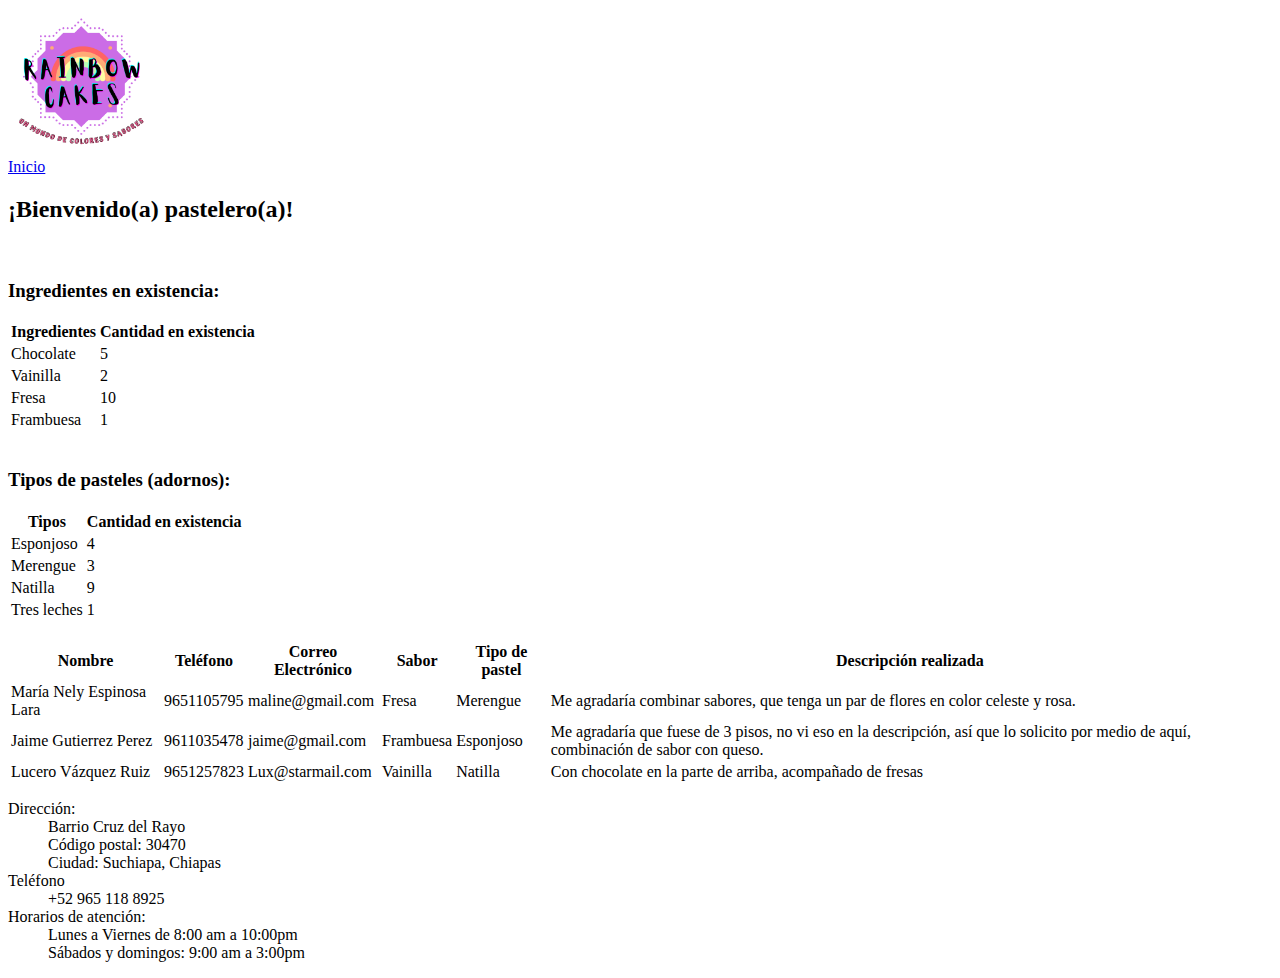
<file: vistas/inventario.html>
<html lang="en">
<head>
    <meta charset="UTF-8">
    <meta http-equiv="X-UA-Compatible" content="IE=edge">
    <meta name="viewport" content="width=device-width, initial-scale=1.0">
    <title>Rainbow cakes</title>
    <link rel="stylesheet" href="../css/style.css">
</head>
<body>
    <header>
        <img src="../img/logo-rainbow-cakes.png" class="logo">
        <nav class="menu">
            <a href="../index.html">Inicio</a>
          </nav>  
    </header> 

    <h2 class="frases">¡Bienvenido(a) pastelero(a)!</h2>
    <br>

    <h3>Ingredientes en existencia:</h3>
    <table>
        <tr>
            <th>Ingredientes</th>
            <th>Cantidad en existencia</th>
        </tr>
        <tr>
            <td>Chocolate</td>
            <td>5</td>
        </tr>
            <tr>
            <td>Vainilla</td>
            <td>2</td>
        </tr>
        
        <tr>
            <td>Fresa</td>
            <td>10</td>
        </tr>
        <tr>
            <td>Frambuesa</td>
            <td>1</td>
        </tr>
    </table>
    <br>
    <h3>Tipos de pasteles (adornos): </h3>
    <table>
        <tr>
            <th>Tipos</th>
            <th>Cantidad en existencia</th>
        </tr>
        <tr>
            <td>Esponjoso</td>
            <td>4</td>
        </tr>
        <tr>
            <td>Merengue</td>
            <td>3</td>
        </tr>
            <tr>
            <td>Natilla</td>
            <td>9</td>
        </tr>
        <tr>
            <td>Tres leches</td>
            <td>1</td>
        </tr>

    </table>


    <h3></h3>
    <table>
    <tr>
        <th>Nombre</th>
        <th>Teléfono</th>
        <th>Correo Electrónico</th>
        <th>Sabor</th>
        <th>Tipo de pastel</th>
        <th>Descripción realizada</th>
    </tr>
    <tr>
        <td>María Nely Espinosa Lara</td>
        <td>9651105795</td>
        <td>maline@gmail.com</td>
        <td>Fresa</td>
        <td>Merengue</td>
        <td>Me agradaría combinar sabores, que tenga un par de flores en color celeste y rosa.</td>
    </tr>
        <tr>
        <td>Jaime Gutierrez Perez</td>
        <td>9611035478</td>
        <td>jaime@gmail.com</td>
        <td>Frambuesa</td>
        <td>Esponjoso</td>
        <td>Me agradaría que fuese de 3 pisos, no vi eso en la descripción, así que lo solicito por medio de aquí, combinación de sabor con queso.</td>
    </tr>
        <tr>
        <td>Lucero Vázquez Ruiz</td>
        <td>9651257823</td>
        <td>Lux@starmail.com</td>
        <td>Vainilla</td>
        <td>Natilla</td>
        <td>Con chocolate en la parte de arriba, acompañado de fresas</td>
    </tr>
    </table>



    <footer>
        <dl>
            <div>
                <dt>Dirección: </dt>
                <dd>Barrio Cruz del Rayo</dd>
                <dd>Código postal: 30470</dd>
                <dd>Ciudad: Suchiapa, Chiapas</dd>
            </div>
            <div>
                <dt>Teléfono</dt>
                <dd>+52 965 118 8925</dd>
            </div>
            <div>
                <dt>Horarios de atención:</dt>
                <dd>Lunes a Viernes de 8:00 am a 10:00pm</dd>
                <dd>Sábados y domingos: 9:00 am a 3:00pm</dd>
            </div>
        </dl>
    </footer>

</body>
</file>
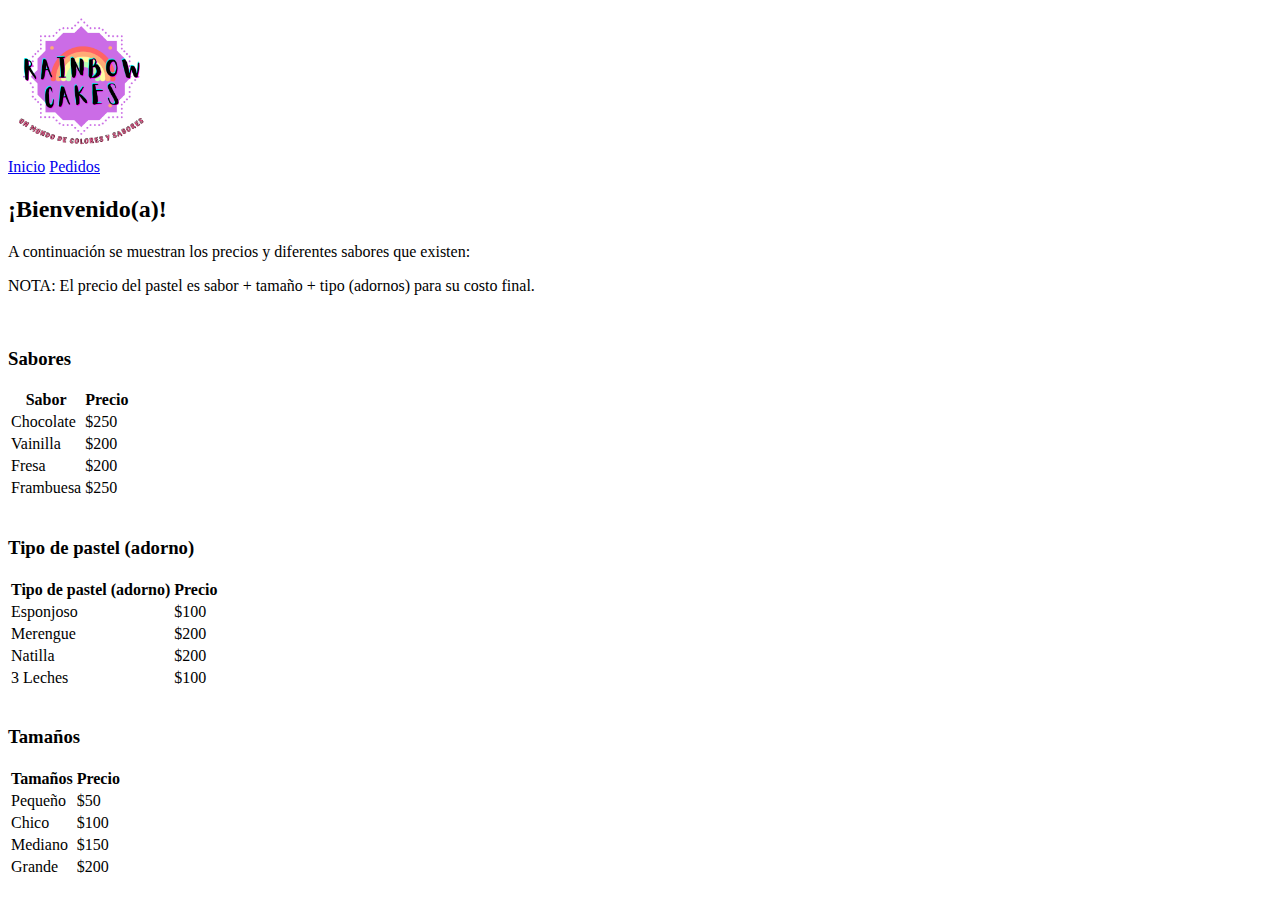
<file: vistas/pasteles.html>
<html lang="en">
<head>
    <meta charset="UTF-8">
    <meta http-equiv="X-UA-Compatible" content="IE=edge">
    <meta name="viewport" content="width=device-width, initial-scale=1.0">
    <title>Rainbow cakes</title>
    <link rel="stylesheet" href="../css/style.css">
</head>
<body>
    <header>
        <img src="../img/logo-rainbow-cakes.png" class="logo">
        <nav class="menu">
            <a href="../index.html">Inicio</a>
            <a href="pedido.html">Pedidos</a>
          </nav>  
    </header> 

    <h2 class="frases">¡Bienvenido(a)!</h2>
    <p>A continuación se muestran los precios y diferentes sabores que existen: </p>
    <p>NOTA: El precio del pastel es sabor + tamaño + tipo (adornos) para su costo final.</p>
    <br>

    <h3>Sabores</h3>
    <table>
        <tr>
            <th>Sabor</th>
            <th>Precio</th>
        </tr>
        <tr>
            <td>Chocolate</td>
            <td>$250</td>
        </tr>
            <tr>
            <td>Vainilla</td>
            <td>$200</td>
        </tr>
        
        <tr>
            <td>Fresa</td>
            <td>$200</td>
        </tr>
        <tr>
            <td>Frambuesa</td>
            <td>$250</td>
        </tr>
    </table>
    <br>

    <h3>Tipo de pastel (adorno)</h3>
    <table>
        <tr>
            <th>Tipo de pastel (adorno)</th>
            <th>Precio</th>
        </tr>
        <tr>
            <td>Esponjoso</td>
            <td>$100</td>
        </tr>
            <tr>
            <td>Merengue</td>
            <td>$200</td>
        </tr>
        
        <tr>
            <td>Natilla</td>
            <td>$200</td>
        </tr>
        <tr>
            <td>3 Leches</td>
            <td>$100</td>
        </tr>
    </table>
    <br>

    <h3>Tamaños</h3>
    <table>
        <tr>
            <th>Tamaños</th>
            <th>Precio</th>
        </tr>
        <tr>
            <td>Pequeño</td>
            <td>$50</td>
        </tr>
            <tr>
            <td>Chico</td>
            <td>$100</td>
        </tr>
        
        <tr>
            <td>Mediano</td>
            <td>$150</td>
        </tr>
        <tr>
            <td>Grande</td>
            <td>$200</td>
        </tr>
    </table>
    <br>



</body>
</file>
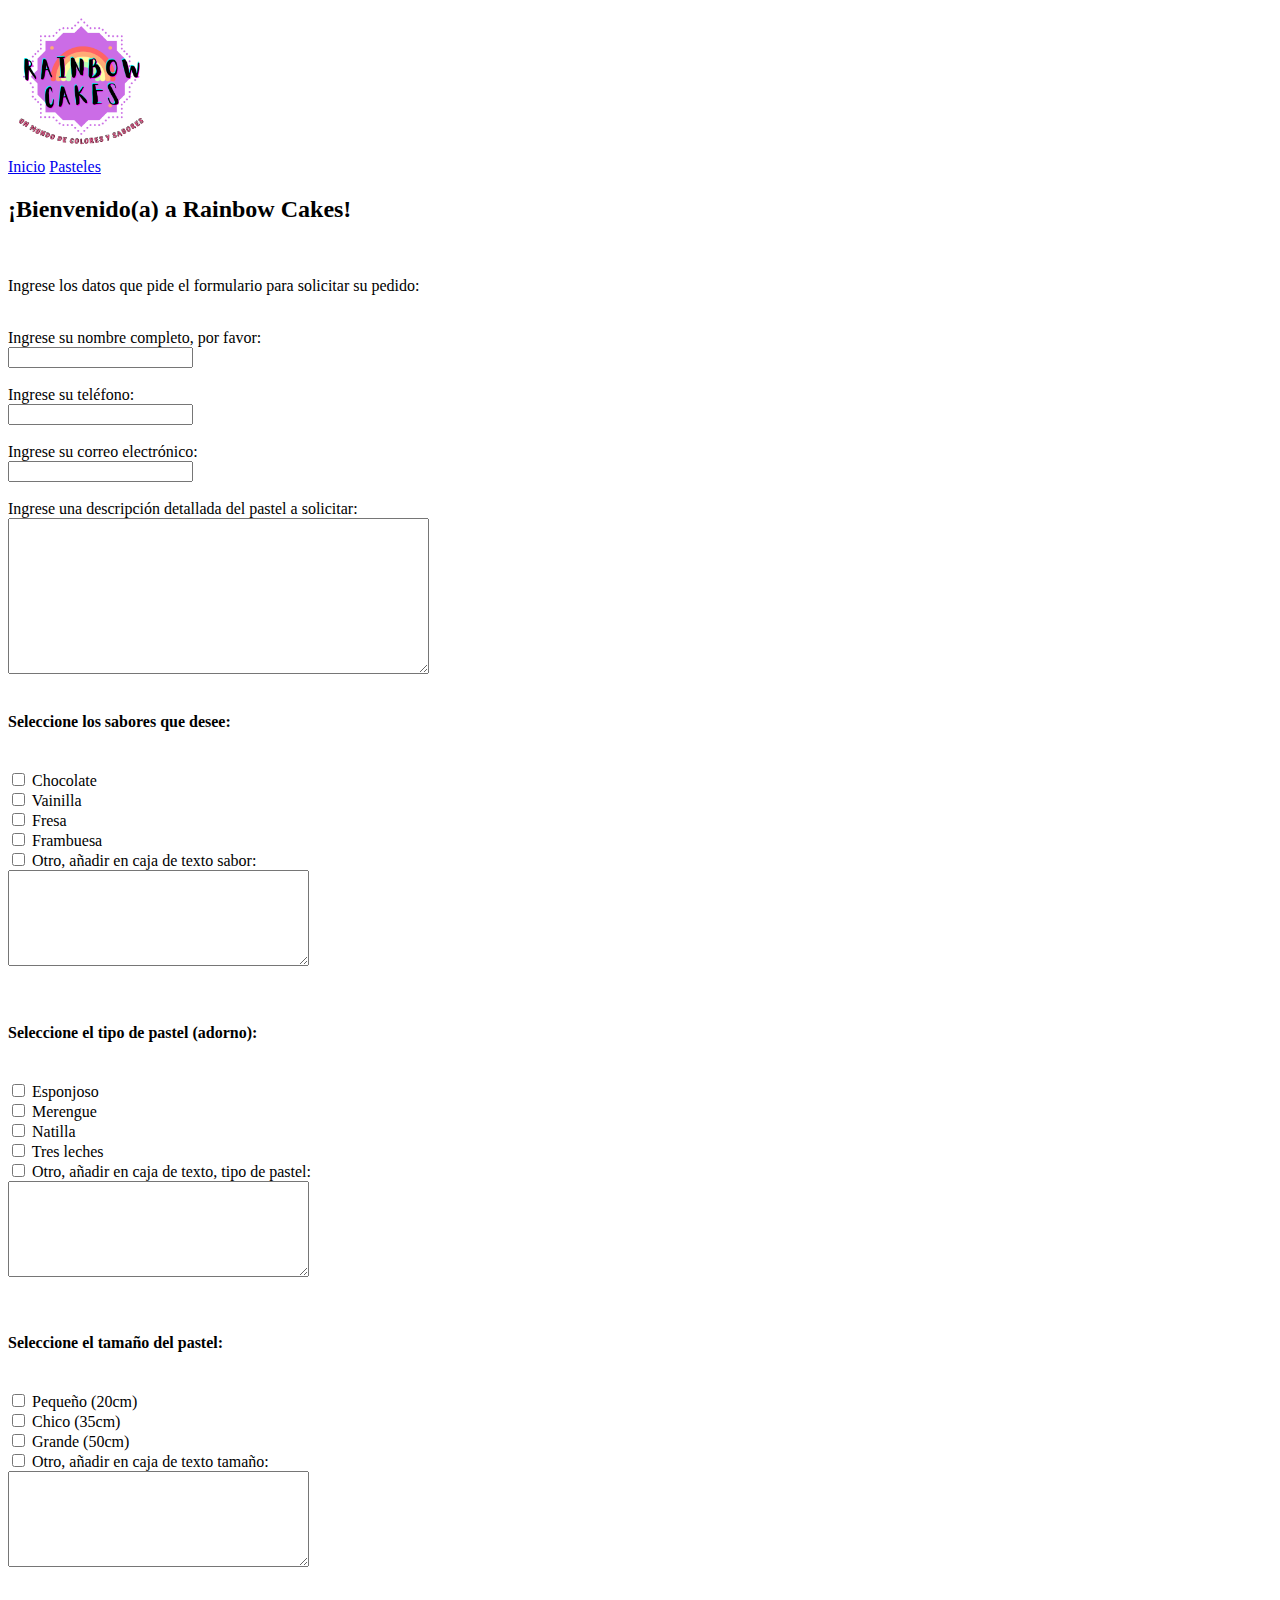
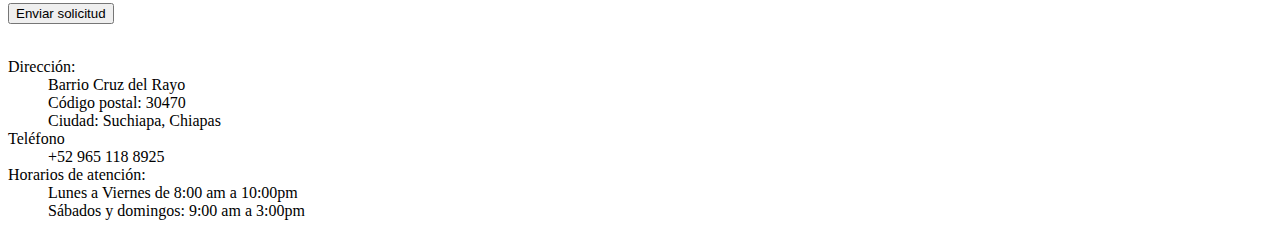
<file: vistas/pedido.html>
<html lang="en">
<head>
    <meta charset="UTF-8">
    <meta http-equiv="X-UA-Compatible" content="IE=edge">
    <meta name="viewport" content="width=device-width, initial-scale=1.0">
    <title>Rainbow cakes</title>
    <link rel="stylesheet" href="../css/style.css">
</head>
<body>
    <header>
        <img src="../img/logo-rainbow-cakes.png" class="logo">
        <nav class="menu">
            <a href="../index.html">Inicio</a>
            <a href="pasteles.html" target="blank">Pasteles</a>
          </nav>  
    </header> 

    <h2 class="frases">¡Bienvenido(a) a Rainbow Cakes!</h2>
    <br>
    <p>Ingrese los datos que pide el formulario para solicitar su pedido: </p>
    <br>

    <label for="nombre">Ingrese su nombre completo, por favor: </label><br>
    <input type="text" id="nombre" name="nombre" class="input"><br><br>
    <label for="telefono">Ingrese su teléfono: </label><br>
    <input type="tel" id="telefono" name="telefono" class="input"><br><br>
    <label for="correo">Ingrese su correo electrónico:</label><br>
    <input type="email" id="correo" name="correo" class="input"><br><br>
    <label for="descripcion">Ingrese una descripción detallada del pastel a solicitar: </label><br>
    <textarea rows="10", cols="50" id="descripcion" name ="descripcion" class="input"></textarea><br><br>


    <h4>Seleccione los sabores que desee: </h4>
        <br>
        <input type="checkbox" id="sabor1" name="sabor1" value="Chocolate">
        <label for="sabor1">Chocolate</label>
        <br>
        <input type="checkbox" id="sabor2" name="sabor2" value="Vainilla">
        <label for="sabor2">Vainilla</label>
        <br>
        <input type="checkbox" id="sabor3" name="sabor3" value="Fresa">
        <label for="sabor3">Fresa</label>
        <br>
        <input type="checkbox" id="sabor4" name="sabor4" value="Frambuesa">
        <label for="sabor4">Frambuesa</label>
        <br>
        <input type="checkbox" id="sabor5" name="sabor5" value="sabor5">
        <label for="tipo5">Otro, añadir en caja de texto sabor: </label><br>
        <textarea rows="6", cols="35" id="descripcion" name ="descripcion" class="input"></textarea><br><br>
        <br>
    
    <h4>Seleccione el tipo de pastel (adorno): </h4>
        <br>
        <input type="checkbox" id="tipo1" name="tipo1" value="esponjoso">
        <label for="tipo1">Esponjoso</label>
        <br>
        <input type="checkbox" id="tipo2" name="tipo2" value="merengue">
        <label for="tipo2">Merengue</label>
        <br>
        <input type="checkbox" id="tipo3" name="tipo3" value="natilla">
        <label for="tipo3">Natilla</label>
        <br>
        <input type="checkbox" id="tipo4" name="tipo4" value="leche">
        <label for="tipo4">Tres leches</label>
        <br>
        <input type="checkbox" id="tipo5" name="tipo5" value="otro">
        <label for="tipo5">Otro, añadir en caja de texto, tipo de pastel: </label><br>
        <textarea rows="6", cols="35" id="descripcion" name ="descripcion" class="input"></textarea><br><br>
        <br>
    
    <h4>Seleccione el tamaño del pastel: </h4>
        <br>
        <input type="checkbox" id="tipo1" name="tipo1" value="pequeno">
        <label for="tipo1">Pequeño (20cm)</label>
        <br>
        <input type="checkbox" id="tipo2" name="tipo2" value="chico">
        <label for="tipo2">Chico (35cm)</label>
        <br>
        <input type="checkbox" id="tipo3" name="tipo3" value="mediano">
        <label for="tipo3">Grande (50cm)</label>
        <br>
        <input type="checkbox" id="tipo4" name="tipo4" value="otro">
        <label for="tipo4">Otro, añadir en caja de texto tamaño: </label><br>
        <textarea rows="6", cols="35" id="descripcion" name ="descripcion" class="input"></textarea><br><br>

        <br>
    
    
        <input type="submit" value="Enviar solicitud">

        <br><br>


        <footer>
            <dl>
                <div>
                    <dt>Dirección: </dt>
                    <dd>Barrio Cruz del Rayo</dd>
                    <dd>Código postal: 30470</dd>
                    <dd>Ciudad: Suchiapa, Chiapas</dd>
                </div>
                <div>
                    <dt>Teléfono</dt>
                    <dd>+52 965 118 8925</dd>
                </div>
                <div>
                    <dt>Horarios de atención:</dt>
                    <dd>Lunes a Viernes de 8:00 am a 10:00pm</dd>
                    <dd>Sábados y domingos: 9:00 am a 3:00pm</dd>
                </div>
            </dl>
        </footer>
</body>
</file>
<file: css/style.css>
.logo{
    width:150px; 
    height:150px
}
</file>
